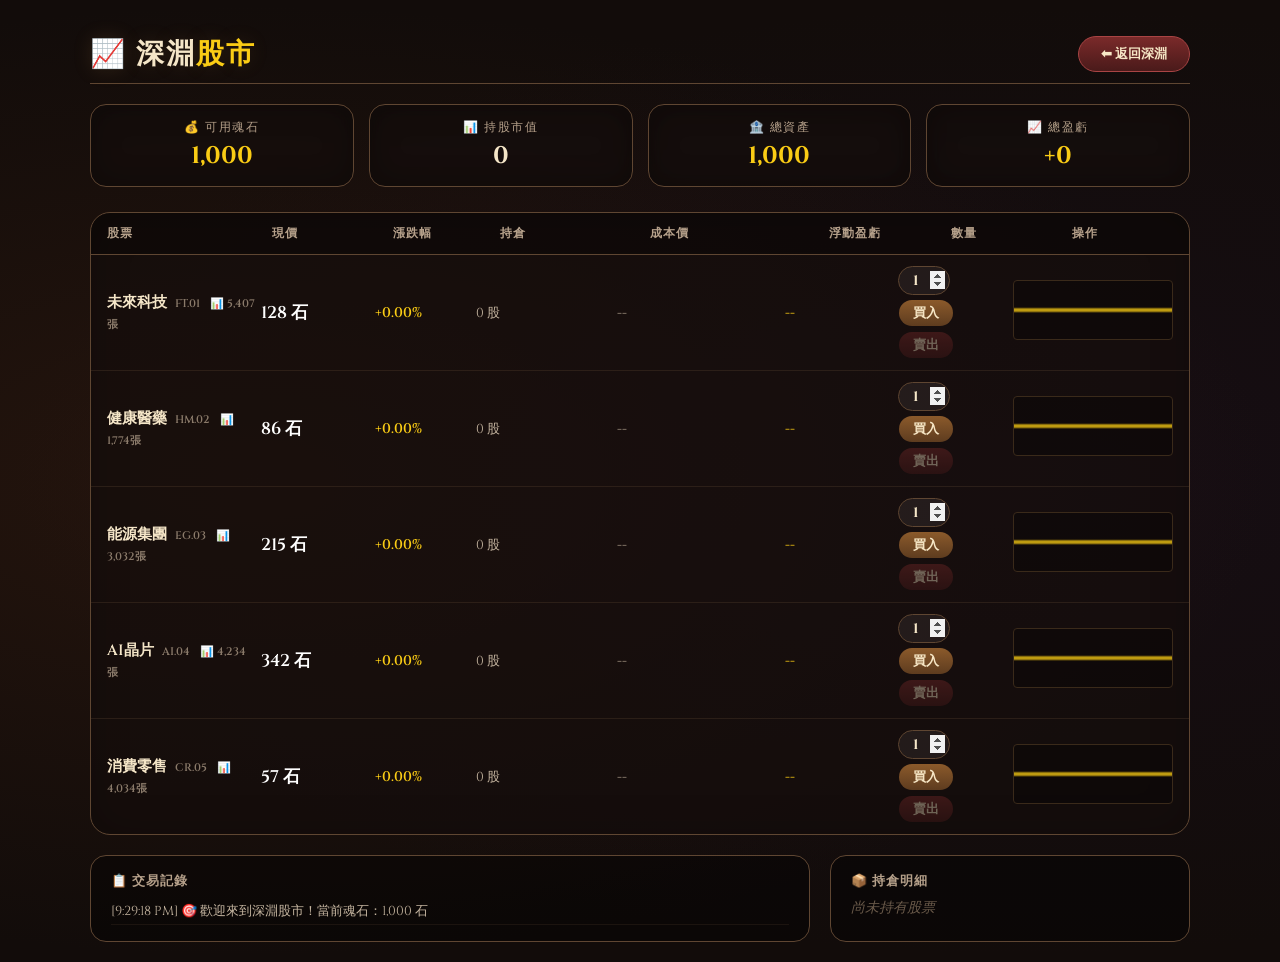
<file: game2.html>
<!DOCTYPE html>
<html lang="zh-Hant">
<head>
    <meta charset="UTF-8">
    <meta name="viewport" content="width=device-width, initial-scale=1.0">
    <title>📈 深淵股市 · 深淵同步版</title>
    <link href="https://fonts.googleapis.com/css2?family=Cinzel:wght@400;700&display=swap" rel="stylesheet">
    <link rel="stylesheet" href="game2-style.css">
</head>
<body>

    <div class="toast" id="toast"></div>

    <div class="app">

        <!-- 頭部 -->
        <div class="header">
            <h1>📈 深淵<span>股市</span></h1>
            <div class="header-actions">
                <button class="back-btn" onclick="goBack()">⬅ 返回深淵</button>
            </div>
        </div>

        <!-- 資產面板 -->
        <div class="assets" id="assetsPanel">
            <div class="asset-card">
                <div class="label">💰 可用魂石</div>
                <div class="value gold" id="cashDisplay">0</div>
            </div>
            <div class="asset-card">
                <div class="label">📊 持股市值</div>
                <div class="value" id="marketValue">0</div>
            </div>
            <div class="asset-card">
                <div class="label">🏦 總資產</div>
                <div class="value gold" id="totalAssets">0</div>
            </div>
            <div class="asset-card">
                <div class="label">📈 總盈虧</div>
                <div class="value" id="totalPnL">+0</div>
            </div>
        </div>

        <!-- 股票列表 -->
        <div class="stock-table">
            <div class="stock-row header-row">
                <span>股票</span>
                <span>現價</span>
                <span>漲跌幅</span>
                <span>持倉</span>
                <span>成本價</span>
                <span>浮動盈虧</span>
                <span>數量</span>
                <span>操作</span>
            </div>
            <div id="stockList"></div>
        </div>

        <!-- 底部 -->
        <div class="bottom-row">
            <div class="log-box" id="logBox">
                <div class="log-title">📋 交易記錄</div>
                <div id="logEntries">
                    <div class="log-entry" style="color:#6a5a4a;">暫無交易</div>
                </div>
            </div>
            <div class="holdings-summary">
                <div class="h-title">📦 持倉明細</div>
                <div id="holdingsList">
                    <div class="empty-hint">尚未持有股票</div>
                </div>
            </div>
        </div>

    </div>

    <script src="game2-script.js"></script>
</body>
</html>
</file>
<file: game2-style.css>
/* ============================================
   虛擬股市 · 深淵主題樣式（遊戲二）
   與遊戲一（深淵符文）視覺風格連貫
   ============================================ */

* {
    margin: 0;
    padding: 0;
    box-sizing: border-box;
}

body {
    min-height: 100vh;
    background: #120c0a;
    background-image:
        radial-gradient(ellipse at 20% 50%, rgba(80, 40, 20, 0.3) 0%, transparent 70%),
        radial-gradient(ellipse at 80% 50%, rgba(40, 20, 60, 0.2) 0%, transparent 70%);
    font-family: 'Cinzel', 'Segoe UI', 'Noto Sans TC', serif;
    padding: 20px;
    display: flex;
    justify-content: center;
    color: #f5e6c8;
}

.app {
    max-width: 1100px;
    width: 100%;
}

/* ----- 頭部 ----- */
.header {
    display: flex;
    justify-content: space-between;
    align-items: center;
    padding: 15px 0 10px;
    border-bottom: 1px solid #5f4632;
    flex-wrap: wrap;
    gap: 10px;
}

.header h1 {
    color: #f5e6c8;
    font-size: 28px;
    letter-spacing: 2px;
    text-shadow: 0 0 20px rgba(200, 150, 80, 0.15);
}

.header h1 span {
    color: #facc15;
}

.header-actions {
    display: flex;
    gap: 10px;
}

.header-actions button {
    padding: 8px 22px;
    border: 1px solid #5f4632;
    border-radius: 30px;
    font-weight: bold;
    cursor: pointer;
    transition: 0.3s;
    background: linear-gradient(180deg, #8b5a2b, #5e3c1f);
    color: #f7e7c6;
    font-family: 'Cinzel', serif;
}

.header-actions button:hover {
    transform: scale(1.03);
    background: linear-gradient(180deg, #a07040, #7a4f2a);
}

.back-btn {
    background: linear-gradient(180deg, #7a2a2a, #4a1a1a) !important;
    border-color: #a94444 !important;
}

.back-btn:hover {
    background: linear-gradient(180deg, #9a3a3a, #5a2222) !important;
}

/* ----- 資產卡片 ----- */
.assets {
    display: grid;
    grid-template-columns: repeat(auto-fit, minmax(150px, 1fr));
    gap: 15px;
    margin: 20px 0 25px;
}

.asset-card {
    background: rgba(20, 14, 12, 0.75);
    backdrop-filter: blur(8px);
    border-radius: 16px;
    padding: 14px 18px;
    border: 1px solid #5f4632;
    text-align: center;
    box-shadow: inset 0 0 30px rgba(0, 0, 0, 0.3);
}

.asset-card .label {
    color: #b5a08a;
    font-size: 12px;
    text-transform: uppercase;
    letter-spacing: 1.5px;
}

.asset-card .value {
    color: #f5e6c8;
    font-size: 24px;
    font-weight: bold;
    margin-top: 4px;
}

.asset-card .value.green {
    color: #4ecdc4;
}

.asset-card .value.red {
    color: #ff6b6b;
}

.asset-card .value.gold {
    color: #facc15;
}

/* ----- 股票表格 ----- */
.stock-table {
    background: rgba(20, 14, 12, 0.7);
    border-radius: 20px;
    overflow: hidden;
    border: 1px solid #5f4632;
    margin-bottom: 20px;
    box-shadow: inset 0 0 40px rgba(0, 0, 0, 0.2);
}

.stock-row {
    display: grid;
    grid-template-columns: 1.1fr 0.8fr 0.7fr 1fr 1.2fr 0.8fr 0.8fr 0.7fr;
    padding: 12px 16px;
    align-items: center;
    border-bottom: 1px solid rgba(95, 70, 50, 0.3);
    gap: 6px;
    font-size: 14px;
}

.stock-row.header-row {
    color: #b5a08a;
    font-size: 12px;
    font-weight: 600;
    letter-spacing: 1px;
    background: rgba(0, 0, 0, 0.3);
    border-bottom: 1px solid #5f4632;
}

.stock-row:last-child {
    border-bottom: none;
}

.stock-name {
    color: #f5e6c8;
    font-weight: 600;
    font-size: 15px;
}

.stock-code {
    color: #8a7a6a;
    font-size: 11px;
    margin-left: 4px;
}

.stock-price {
    color: #fff;
    font-weight: 600;
    font-size: 17px;
}

.stock-change {
    font-weight: 600;
    font-size: 14px;
}

.stock-change.up {
    color: #facc15;
}

.stock-change.down {
    color: #ff6b6b;
}

.stock-holdings {
    color: #c5b5a0;
    font-size: 13px;
}

.stock-cost {
    color: #c5b5a0;
    font-size: 13px;
}

.stock-pnl {
    font-size: 13px;
    font-weight: 600;
}

.stock-pnl.up {
    color: #facc15;
}

.stock-pnl.down {
    color: #ff6b6b;
}

.stock-actions {
    display: flex;
    gap: 6px;
    align-items: center;
    flex-wrap: wrap;
}

.stock-actions input[type="number"] {
    width: 50px;
    padding: 4px 4px;
    border: none;
    border-radius: 20px;
    background: rgba(255, 255, 255, 0.06);
    color: #f5e6c8;
    text-align: center;
    font-weight: bold;
    font-size: 14px;
    outline: 1px solid #5f4632;
    transition: 0.2s;
    font-family: 'Cinzel', serif;
}

.stock-actions input[type="number"]:focus {
    outline: 1px solid #facc15;
    background: rgba(255, 255, 255, 0.1);
}

.stock-actions input[type="number"]::-webkit-inner-spin-button {
    opacity: 1;
}

.stock-actions button {
    padding: 4px 14px;
    border: none;
    border-radius: 30px;
    font-weight: bold;
    font-size: 13px;
    cursor: pointer;
    transition: 0.2s;
    white-space: nowrap;
    font-family: 'Cinzel', serif;
}

.btn-buy {
    background: linear-gradient(180deg, #8b5a2b, #5e3c1f);
    color: #f7e7c6;
    border: 1px solid #c89b63;
}

.btn-buy:hover {
    background: linear-gradient(180deg, #a07040, #7a4f2a);
    transform: scale(1.03);
}

.btn-sell {
    background: linear-gradient(180deg, #7a2a2a, #4a1a1a);
    color: #f7e7c6;
    border: 1px solid #a94444;
}

.btn-sell:hover {
    background: linear-gradient(180deg, #9a3a3a, #5a2222);
    transform: scale(1.03);
}

.stock-actions button:disabled {
    opacity: 0.4;
    cursor: not-allowed;
    transform: none;
}

.mini-chart {
    width: 160px;
    height: 60px;
    background: rgba(0, 0, 0, 0.3);
    border-radius: 4px;
    border: 1px solid #3a2a1a;
}

/* ----- 底部 ----- */
.bottom-row {
    display: grid;
    grid-template-columns: 2fr 1fr;
    gap: 20px;
    margin-top: 5px;
}

.log-box {
    background: rgba(0, 0, 0, 0.4);
    border-radius: 16px;
    padding: 16px 20px;
    border: 1px solid #5f4632;
    max-height: 200px;
    overflow-y: auto;
}

.log-box::-webkit-scrollbar {
    width: 4px;
}

.log-box::-webkit-scrollbar-thumb {
    background: #5f4632;
    border-radius: 10px;
}

.log-box .log-title {
    color: #b5a08a;
    font-size: 13px;
    font-weight: 600;
    letter-spacing: 1px;
    margin-bottom: 8px;
}

.log-entry {
    color: #c5b5a0;
    font-size: 13px;
    padding: 4px 0;
    border-bottom: 1px solid rgba(95, 70, 50, 0.2);
}

.log-entry .highlight-buy {
    color: #facc15;
}

.log-entry .highlight-sell {
    color: #ff6b6b;
}

.holdings-summary {
    background: rgba(0, 0, 0, 0.4);
    border-radius: 16px;
    padding: 16px 20px;
    border: 1px solid #5f4632;
}

.holdings-summary .h-title {
    color: #b5a08a;
    font-size: 13px;
    font-weight: 600;
    letter-spacing: 1px;
    margin-bottom: 8px;
}

.holdings-summary .h-item {
    color: #c5b5a0;
    font-size: 14px;
    padding: 3px 0;
    display: flex;
    justify-content: space-between;
}

.holdings-summary .h-item .h-val {
    color: #f5e6c8;
}

.empty-hint {
    color: #6a5a4a;
    font-size: 14px;
    font-style: italic;
}

/* ----- Toast 通知 ----- */
.toast {
    position: fixed;
    top: 30px;
    left: 50%;
    transform: translateX(-50%);
    background: #1a1411;
    color: #f5e6c8;
    padding: 14px 32px;
    border-radius: 50px;
    border: 1px solid #5f4632;
    box-shadow: 0 10px 40px rgba(0, 0, 0, 0.8);
    font-weight: 500;
    z-index: 999;
    opacity: 0;
    transition: opacity 0.4s, transform 0.4s;
    pointer-events: none;
    backdrop-filter: blur(10px);
    font-family: 'Cinzel', serif;
}

.toast.show {
    opacity: 1;
    transform: translateX(-50%) translateY(0);
}

.toast.success {
    border-left: 4px solid #facc15;
}

.toast.error {
    border-left: 4px solid #ff6b6b;
}

/* ----- 響應式 ----- */
@media (max-width: 820px) {
    .stock-row {
        grid-template-columns: 1.2fr 0.7fr 0.6fr 0.8fr 1fr;
        font-size: 13px;
        padding: 10px 12px;
    }
    .stock-row.header-row {
        display: none;
    }
    .stock-actions {
        grid-column: span 5;
        justify-content: flex-start;
    }
    .bottom-row {
        grid-template-columns: 1fr;
    }
    .assets {
        grid-template-columns: 1fr 1fr;
    }
    .header h1 {
        font-size: 22px;
    }
    .mini-chart {
        width: 60px;
        height: 24px;
    }
    .stock-row .mini-chart {
        display: none;
    }
}

@media (max-width: 480px) {
    .stock-row {
        grid-template-columns: 1fr 1fr 1fr;
        gap: 4px;
        font-size: 12px;
    }
    .stock-actions {
        grid-column: span 3;
        flex-wrap: wrap;
    }
    .stock-actions input[type="number"] {
        width: 40px;
        font-size: 12px;
    }
    .stock-actions button {
        font-size: 11px;
        padding: 3px 10px;
    }
}
</file>
